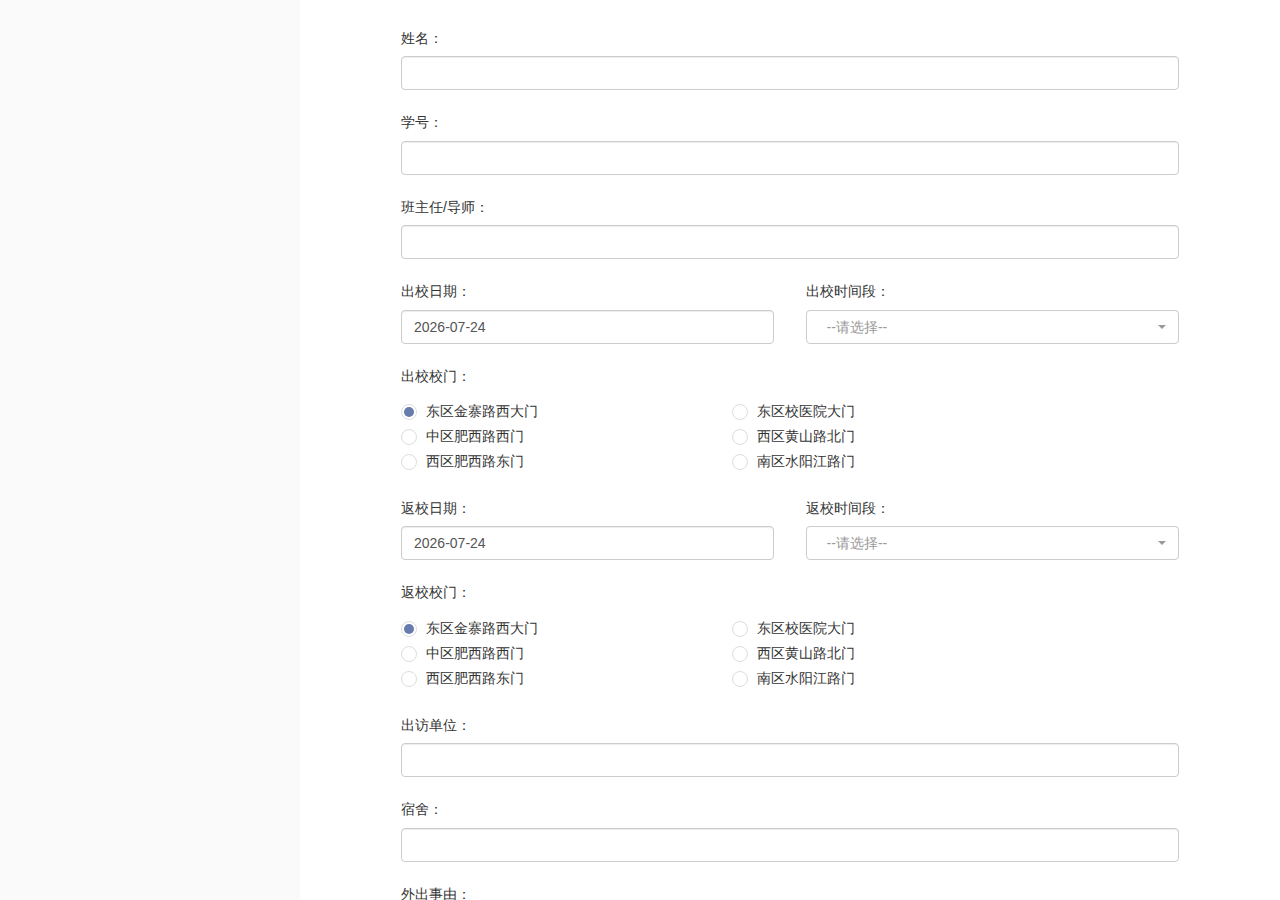
<file: index.html>
<!DOCTYPE html>
<html>
<head>
    <meta charset="utf-8" />
    <meta name="viewport" content="width=device-width,initial-scale=1,minimum-scale=1,maximum-scale=1,user-scalable=no" />
    <title>清华大学健康打卡平台</title>
    <link rel="stylesheet" href="css/bootstrap.min.css" />
    <link rel="stylesheet" href="css/font-awesome.min.css" />
    <link rel="stylesheet" href="css/metisMenu.min.css" />
    <link rel="stylesheet" href="fonts/iconfont.css" />
    <link rel="stylesheet" href="css/bootstrap-select.min.css" />
    <link rel="stylesheet" href="css/main.css" />
    <link rel="stylesheet" href="css/bootoast.css" />
        <link rel="stylesheet" href="css/bootstrap-datetimepicker.min.css" />
    <link rel="stylesheet" href="css/frontend.css" />
    <link rel="stylesheet" href="css/appointment.css" />
    <style>
        .datetimepicker{
            padding: 6px 12px;}
    </style>
    <style>
        .pagination{width: 100%;text-align: center;margin: 0;}
        .pagination li{display: inline-block; height: 30px;line-height: 30px;margin: 0 2px;}
        .pagination li a,.pagination li .more{min-width: 30px;height: 30px;border-radius: 3px;display: block; text-align: center;line-height: 20px;background: #fff;border: #ddd solid 1px;}
        .pagination li input{width: 50px;height: 30px;border:#ddd solid 1px;border-radius: 3px;padding: 0 5px;margin: 0 5px;}
        .pagination li a:hover,.pagination li a.act{background: #677bad;color: #fff;border: #677bad solid 1px;text-decoration: none;}
        .pagination>.active>a, .pagination>.active>a:focus, .pagination>.active>a:hover, .pagination>.active>span, .pagination>.active>span:focus, .pagination>.active>span:hover {
            z-index: 3;
            color: #fff;
            cursor: default;
            background-color: #677bad;
            border-color: #677bad;
            height: 30px;
            border-radius: 3px;
        }
        .pagination>.disabled>a, .pagination>.disabled>a:focus, .pagination>.disabled>a:hover, .pagination>.disabled>span, .pagination>.disabled>span:focus, .pagination>.disabled>span:hover {
            z-index: 3;
            color: #444;
            cursor: default;
            background-color: #f0f0f0;
            border-color: #ccc;
            height: 30px;
            border-radius: 3px;
        }
        .footer{
            background: #fff;
            text-align: center;
            padding: 10px 0;
            color: #999;
            border-top:  1px solid #f5f5f5;
        }
    </style>
</head>
<body class="">
    <div id="wrapper">
        <div class="page-wrap">
            <div class="panel" style="max-width: 800px; margin: 0 auto;">

                <div id="daliy-report" class="content-div clearfix">
    <form>
        <div class="daliy-report-form form-horizontal" style="margin-bottom: 50px;">

            <div class="form-group">
                <h5>姓名：</h5>
                <input type="text" name="name" class="form-control" value="张三" id="name"/>
            </div>

            <div class="form-group">
                <h5>学号：</h5>
                <input type="text" name="zjhm" class="form-control" value="PB20000001" id="sno"/>
            </div>

                                        <div class="form-group">
                    <h5>班主任/导师：</h5>
                    <input type="text" class="form-control" value="李四" id="teacher"/>
                </div>

                <div class="clearfix form-group">
                    <div style="width: 48%; float:left">
                        <h5>出校日期：</h5>
                        <input type="text" id="out_date" name="out_date" value="" class="datetimepicker form-control" placeholder="--请选择--" autocomplete="off">
                                                    </div>
                    <div style="width: 48%; float:right">
                        <h5>出校时间段：</h5>
                        <select name="out_time" id="out_time"  class="form-control selectpicker">
                            <option value="">--请选择--</option>
                                                                    <option value="上午（6~12）" selected>上午（6~12）</option>
                                                                    <option value="下午（12~18）" >下午（12~18）</option>
                                                                    <option value="晚间（18~6）" >晚间（18~6）</option>
                                                            </select>
                                                    </div>
                </div>

                <div class="form-group">
                    <h5>出校校门：</h5>
                    <div class="checkbox clearfix">
                                                            <label style="width: 40%;">
                                <input type="radio" name="out_door"   value="东区金寨路西大门" checked>
                                <i></i>
                                <span>东区金寨路西大门</span>
                            </label>
                                                            <label style="width: 40%;">
                                <input type="radio" name="out_door"   value="东区校医院大门">
                                <i></i>
                                <span>东区校医院大门</span>
                            </label>
                                                            <label style="width: 40%;">
                                <input type="radio" name="out_door"   value="中区肥西路西门">
                                <i></i>
                                <span>中区肥西路西门</span>
                            </label>
                                                            <label style="width: 40%;">
                                <input type="radio" name="out_door"   value="西区黄山路北门">
                                <i></i>
                                <span>西区黄山路北门</span>
                            </label>
                                                            <label style="width: 40%;">
                                <input type="radio" name="out_door"   value="西区肥西路东门">
                                <i></i>
                                <span>西区肥西路东门</span>
                            </label>
                                                            <label style="width: 40%;">
                                <input type="radio" name="out_door"   value="南区水阳江路门">
                                <i></i>
                                <span>南区水阳江路门</span>
                            </label>

                    </div>

                                            </div>

                <div class="clearfix form-group">
                    <div style="width: 48%; float:left">
                        <h5>返校日期：</h5>
                        <input type="text" id="in_date" name="in_date" class="datetimepicker form-control" value="" placeholder="--请选择--" autocomplete="off">
                                                    </div>
                    <div style="width: 48%; float:right">
                        <h5>返校时间段：</h5>
                        <select name="in_time" id="in_time" class="form-control selectpicker">
                            <option value="">--请选择--</option>
                                                                    <option value="上午（6~12）" >上午（6~12）</option>
                                                                    <option value="下午（12~18）" >下午（12~18）</option>
                                                                    <option value="晚间（18~6）" selected>晚间（18~6）</option>
                                                            </select>
                                                    </div>
                </div>


                <div class="form-group">
                    <h5>返校校门：</h5>
                    <div class="checkbox clearfix">
                                                            <label style="width: 40%;">
                                <input type="radio" name="in_door"  value="东区金寨路西大门" checked>
                                <i></i>
                                <span>东区金寨路西大门</span>
                            </label>
                                                            <label style="width: 40%;">
                                <input type="radio" name="in_door"  value="东区校医院大门">
                                <i></i>
                                <span>东区校医院大门</span>
                            </label>
                                                            <label style="width: 40%;">
                                <input type="radio" name="in_door"  value="中区肥西路西门">
                                <i></i>
                                <span>中区肥西路西门</span>
                            </label>
                                                            <label style="width: 40%;">
                                <input type="radio" name="in_door"  value="西区黄山路北门">
                                <i></i>
                                <span>西区黄山路北门</span>
                            </label>
                                                            <label style="width: 40%;">
                                <input type="radio" name="in_door"  value="西区肥西路东门">
                                <i></i>
                                <span>西区肥西路东门</span>
                            </label>
                                                            <label style="width: 40%;">
                                <input type="radio" name="in_door"  value="南区水阳江路门">
                                <i></i>
                                <span>南区水阳江路门</span>
                            </label>

                    </div>

                                            </div>


            <div class="form-group">
                <h5>出访单位：</h5>
                <input type="text" class="form-control" autocomplete="off" value="" id="dest">
            </div>

              <div class="form-group">
                <h5>宿舍：</h5>
                <input type="text" class="form-control" autocomplete="off" value="" id="dorm">
            </div>

            <div class="form-group">
                <h5>外出事由：</h5>
                <textarea class="form-control" rows="5" id="reason"></textarea>
            </div>

            <div class="form-group">
                <h5>往返行程安排：</h5>
                <textarea class="form-control" rows="5" id="plan"></textarea>
            </div>


            <div class="form-group clearfix">
                <hr>
                <a href="list.html" id="report-submit-btn" class="btn btn-primary" >确定</a>

            </div>
        </div>
    </form>
    </div></div></div></div>

<script type="text/javascript" src="js/jquery.min.js"></script>
<script type="text/javascript" src="js/bootstrap.min.js" ></script>
<script type="text/javascript" src="js/metisMenu.min.js" ></script>
<script type="text/javascript" src="js/bootstrap-select.min.js" ></script>
<script type="text/javascript" src="js/3rd/layer/layer.js" ></script>
<script type="text/javascript" src="js/main.js" ></script>
<script type="text/javascript" src="js/bootoast.js" ></script>
    <script type="text/javascript" src="js/bootstrap-datetimepicker.min.js" ></script>
    <script type="text/javascript" src="js/bootstrap-datetimepicker.zh-CN.js" ></script>
    <script type="text/javascript" src="js.cookie-2.2.1.min.js" ></script>
    <script>
        $(function () {
            var pk1 = $('#out_date').datetimepicker({
                format: 'yyyy-mm-dd',
                language: 'zh-CN',
                minView: 2,
                autoclose: 2,
                startDate: new Date(),
                defaultDate: new Date(),
            });

            var pk2 = $('#in_date').datetimepicker({
                format: 'yyyy-mm-dd',
                language: 'zh-CN',
                minView: 2,
                autoclose: 2,
                startDate: new Date(),
                defaultDate: new Date(),
            });

            pk1.on('changeDate', function (e) {
                $('#in_date').datetimepicker('setStartDate',e.date);
                            });

            $('#name').val(Cookies.get('name'));
            $('#sno').val(Cookies.get('sno'));
            $('#teacher').val(Cookies.get('teacher'));

            $('#dest').val(Cookies.get('dest'));
            $('#dorm').val(Cookies.get('dorm'));
            $('#reason').val(Cookies.get('reason'));
            $('#plan').val(Cookies.get('plan'));
            $('#out_time').val(Cookies.get('out_time'));
            $('#in_time').val(Cookies.get('in_time'));
            $('#out_date').datetimepicker('setDate', new Date());
            $('#in_date').datetimepicker('setDate', new Date());
            $('input[name="out_door"]').filter(function(){
                return this.value == Cookies.get('out_door');
            }).prop("checked", true);
            $('input[name="in_door"]').filter(function(){
                return this.value == Cookies.get('in_door');
            }).prop("checked", true);


            $('#report-submit-btn').click(function () {
                Cookies.set('name', $('#name').val());
                Cookies.set('sno', $('#sno').val());
                Cookies.set('teacher', $('#teacher').val());
                Cookies.set('out_date', $('#out_date').val());
                Cookies.set('out_time', $('#out_time').val());
                Cookies.set('out_door', $('input[name="out_door"]:checked').val());
                Cookies.set('in_date', $('#in_date').val());
                Cookies.set('in_time', $('#in_time').val());
                Cookies.set('in_door', $('input[name="in_door"]:checked').val());
                Cookies.set('dest', $('#dest').val());
                Cookies.set('dorm', $('#dorm').val());
                Cookies.set('reason', $('#reason').val());
                Cookies.set('plan', $('#plan').val());
            });


            //防止重复提交
            $('#report-submit-btn').click(function () {
                var _this = $(this);
                _this.button('loading');
                setTimeout(function () {
                    _this.button('reset');
                }, 10000)
            });
        });
    </script>
</body>
</html>
</file>
<file: fonts/iconfont.css>
@font-face {font-family: "iconfont";
  src: url('iconfont.eot?t=1565680257538'); /* IE9 */
  src: url('iconfont.eot?t=1565680257538#iefix') format('embedded-opentype'), /* IE6-IE8 */
  url('[data-uri]') format('woff2'),
  url('iconfont.woff?t=1565680257538') format('woff'),
  url('iconfont.ttf?t=1565680257538') format('truetype'), /* chrome, firefox, opera, Safari, Android, iOS 4.2+ */
  url('iconfont.svg?t=1565680257538#iconfont') format('svg'); /* iOS 4.1- */
}

.iconfont {
  font-family: "iconfont" !important;
  font-size: 16px;
  font-style: normal;
  -webkit-font-smoothing: antialiased;
  -moz-osx-font-smoothing: grayscale;
}

.icon-date:before {
  content: "\e724";
}

.icon-video:before {
  content: "\e725";
}

.icon-edit:before {
  content: "\e726";
}

.icon-folde:before {
  content: "\e727";
}

.icon-home:before {
  content: "\e728";
}

.icon-infor:before {
  content: "\e729";
}

.icon-mail:before {
  content: "\e72a";
}

.icon-plus:before {
  content: "\e72b";
}

.icon-template:before {
  content: "\e72c";
}

.icon-search:before {
  content: "\e72d";
}

.icon-trash:before {
  content: "\e72e";
}
</file>
<file: css/main.css>
html,body{background: #fafafa;}
body{font-family: "microsoft yahei",arial;font-size: 14px;}

a{color: #333;text-decoration: none;}
a:hover,a:focus{text-decoration: none;}
.text-gray{color: #999;}
.text-info{color: #677bad;}
.text-danger{color: #ff0000;}

.datetimepicker{margin-top: 0;padding: 6px 12px;}
.form-horizontal .form-group,.row{margin-left: -10px;margin-right: -10px;}
*[class*="col"]{padding-left: 10px;padding-right: 10px;}
.btn{padding:6px 20px;}
.pd020{ padding: 0 20px;}

textarea.form-control{width: 100%;height: 150px;}


.panel-body{padding: 20px 40px;background: #fff;border-radius: 4px;border: #f5f5f5 solid 1px;}
.panel{box-shadow: none;background: transparent;}
.modal-content{border-radius: 0;}
.modal-title{text-align: center;}
.modal-header{border-bottom: none;padding: 30px;}
.modal-footer{border-top: none;}
.modal-body,.modal-footer{padding: 20px 30px;}

#sidebar{width: 300px;height: 100%;background: #fff;position: fixed;top: 0;left: 0;transition:.3s;}
#wrapper{width:auto; margin-left: 300px;transition:.3s;}
.header{width: 100%;height: 70px; padding: 10px 30px; background: #fff;}
.header .nav-user .dropdown-toggle span{float: left;}
.header .nav-user .dropdown-toggle .avator{width: 40px;height: 40px;border-radius: 50%;background:url(../img/avator.jpg);background-size: 40px;border: #f5f5f5 solid 1px; display:block;}
.header .nav-user .dropdown-toggle .name{display:block; line-height: 40px;font-size: 16px;margin-right: 10px;}
.header .nav-menu{width: 40px;height: 40px;line-height: 40px;text-align: center;display: none;}
.header .nav-menu:hover{background: #eee;}
.logo{width: 100%;height:100px;padding: 30px;position: relative;}
.logo .menu-close{width: 40px;height: 40px;line-height: 40px;text-align: right; position: absolute;top: 30px;right: 20px;}

.sidebar-nav{padding: 50px  30px 30px;}
.menu-close{display:none;}


/*屏幕小于768*/

.menu-hide #sidebar{left: -300px; transition:.3s;box-shadow: none;}
.menu-hide #wrapper{margin-left: 0; transition: .3s;}
.menu-hide .nav-menu{display: block;}

.menu-show #sidebar{left: 0;z-index: 100;box-shadow: rgba(0,0,0,.05) 5px 5px 10px;}
.menu-show .menu-close{display: block;}
/*导航*/

.sidebar-nav .metismenu > li {position: relative; margin-bottom: 15px;}
.sidebar-nav .metismenu a {position: relative;display: block;padding:0 30px;
    height: 45px;color: #aaa; outline-width: 0; border-radius: 30px; line-height: 45px;}
.sidebar-nav .metismenu a .sidebar-nav-item{margin-left: 30px;}
.sidebar-nav .metismenu a .arrow{line-height: 50px;}
.sidebar-nav .metismenu li .fa{margin-right: 0px;}
.sidebar-nav .metismenu a .iconfont{font-size: 18px;}
.sidebar-nav .metismenu ul a {padding: 0px 30px ;}
.sidebar-nav .metismenu ul ul a {padding:0 30px;}
.sidebar-nav .metismenu a:hover,.sidebar-nav .metismenu a:focus,.sidebar-nav .metismenu a:active,
.sidebar-nav .metismenu .mm-active > a {color: #fff;text-decoration: none;background: #677bad;}
.sidebar-nav .metismenu .mm-active1 > a {color: #677bad;text-decoration: none;background: #fff;}



.page-wrap{width: 100%;padding:0 30px 30px;overflow: auto;}


/*表格*/
.text-center>thead>tr>th{text-align: center;}
.table{background: #fff;border: #f5f5f5 solid 1px;}
.table>thead>tr>th{background: #fafcff;padding: 15px 30px;border-bottom:none;color: #aaa;font-weight:normal;}
.table>tbody>tr>td{padding: 15px 30px;border-top: #eee solid 1px;vertical-align: middle;}
.table td a~a{margin-left: 10px;}
.table td a:hover{}
/*分页*/

.pagination{width: 100%;text-align: center;margin: 0;}
.pagination li{display: inline-block; height: 30px;line-height: 30px;margin: 0 2px;}
.pagination li a,.pagination li .more{min-width: 30px;height: 30px;border-radius: 3px;display: block; text-align: center;line-height: 30px;background: #fff;border: #ddd solid 1px;}
.pagination li input{width: 50px;height: 30px;border:#ddd solid 1px;border-radius: 3px;padding: 0 5px;margin: 0 5px;}
.pagination li a:hover,.pagination li a.act{background: #677bad;color: #fff;border: #677bad solid 1px;text-decoration: none;}


.function{width: 100%;}
.function .list{float: left;margin-left: 10px;max-width: 300px;}
.function .list .bootstrap-select{width: 200px;}


/*radio*/

.checkbox label{float: left;position: relative;margin-right: 20px; padding-left: 25px;}
.checkbox input[type="radio"],
.checkbox input{width: 16px;height: 16px;visibility: hidden;position: absolute;top: 3px;left: 0;}
.checkbox input[type="radio"]~i{width: 16px;height: 16px;border-radius: 50%;border: #ddd solid 1px;background: #fff;position: absolute;top: 3px;left: 0;}
.checkbox input[type="radio"]:checked~i:before{width:10px;height: 10px;content: "";background:#677bad;position: absolute;top: 2px;left: 2px;border-radius: 50%;}

.checkbox input[type="checkbox"]~i{width: 16px;height: 16px;border: #ddd solid 1px;background: #fff;position: absolute;top: 3px;left: 0;}
.checkbox input[type="checkbox"]:checked~i:before{font-family:"FontAwesome";font-size: 8px; content:"\f00c";color: #677BAD; position: absolute;top:1px;left: 1px;border-radius: 50%;}


.radiocont{display: none;}
.radiocont.show{display:block;}

.simditor .simditor-body{min-height: 150px;}
/*upload*/

.uploadbox{}
.upload-btn{width: 150px;height: 150px;padding:45px 0; position: relative;background:#e0e0e0;border-radius: 4px;text-align: center;}
.upload-btn input[type="file"]{width: 150px;height: 150px;cursor: pointer; opacity: 0; position: absolute;top: 0;right: 0;}
.upload-btn i{width: 30px;height: 30px;display: block;margin: 0 auto; border-radius: 50%;background: #677BAD;text-align: center;line-height: 30px;color: #fff;margin-bottom: 10px;}
.upload-btn p{color: #677BAD;}
.uploadbox .list{width: 150px;height: 15px;margin-left: 10px;border-radius: 4px;}
.uploadbox .list img{width: 100%;height: 100%;border-radius: 4px;}


/*模板*/

.templatebox{}
.template-list {margin-bottom: 20px;}
.template-list h4{overflow: hidden;text-overflow: ellipsis;white-space: nowrap;}
.template-list .pic{width: 100%;position: relative;margin-bottom: 20px;}
.template-list .pic:before{content: "";width: 100%;padding-top: 66.6666%;display: block;}
.template-list .pic img{width: 100%;height: 100%; position: absolute;top: 0;left: 0;border-radius: 4px;}
.template-list a{color: #677BAD;}
/*播放*/

h4,h5,label{font-weight: normal;}

.play-pic{width: 200px;height: 140px;margin: 0 auto;}
.play-pic img{width: 100%;height: 100%;}

.play-template{width: 100%;position: relative;background: #fff;border: #f5f5f5; border-radius: 4px;margin-top: 20px;}
.play-template:before{width: 100%;content: "";display: block;padding-top: 66.6666%;}
.play-template img{width: 100%;height: 100%;border-radius: 4px;position: absolute;top: 0;left: 0;}


.pushbox{background: #f1f1f1; padding:10px 40px;}

.searchbox{width: 100%;height: 34px;border: #ccc solid 1px;border-radius: 4px;background: #fff;}
.searchbox .iconfont,.searchbox .all{width: 80px;height: 34px;float: left;display: block;text-align: center;line-height: 34px;position: relative;}
.searchbox input{width: calc(100% - 160px);border: none;height: 34px;padding: 6px 12px;float: left;background: transparent;outline: none;}
.searchbox .all:before{width: 1px;height: 16px;content: "";background: #eee;position: absolute;left: 0;top: 9px;}
.searchbox a,.select-sc a{color: #677BAD;}
.select-sc{margin-top: 10px;color: #677BAD;}


.treebox{width: 300px;min-height: 500px;float: left;padding: 0 30px;overflow: auto;}
.userbox{width: calc(100% - 300px); min-height: 500px;float: left;}
.treebox h5{font-weight: normal;margin-bottom: 20px;}


/*tree*/

.list-group-item{border: none; padding: 5px 0;}
/*.list-group-item:before{width: 20px;height: 30px;display: block;content:"\f107";position: absolute;top: 5px;right: 0;
font-family: "FontAwesome";color: #000;
}*/


.ip .form-control{width: 48%;float:left;}
.ip .form-control~.form-control{margin-left: 4%;}


/*登录*/

.loginwrap{width: 1170px;height: 600px;padding: 100px; position: absolute;top: 50%;left: 50%;margin-left: -585px;margin-top: -300px;background:url(../img/login-bg01.png) left bottom no-repeat #5269a4;border-radius: 10px;box-shadow: rgba(82,105,164,.5) 0 10px 20px;}
.loginwrap form{width:360px;float: right;text-align: center;padding-top: 120px;}
.loginwrap .login-submit{width: 100%;height: 50px;border-radius: 25px;background: #fff;font-size:18px;color: #677BAD;display: block;text-align: center;line-height: 50px;}
.loginwrap form h3{margin-bottom: 50px;color: #fff;}
.loginwrap .login-submit:hover{background: #dce3f7;}

.cloud01,.cloud02{width: 60px;height: 60px;position: absolute;background:url(../img/cloud01.png);}
.cloud01{left: 50%;top: 5%;}
.cloud02{bottom: 5%;right: 5%;}

.loginwrap .logo{width: 290px;height: 68px;background: url(../img/login-logo.png);position: absolute;top: 5%;left: 5%;}



.menu-hide .loginwrap .logo{left: 50%;margin-left: -145px;}
.menu-hide .loginwrap{width: 100%;height: 100%;position: absolute;top: 0;left: 0;border-radius: 0;margin: 0;}
.menu-hide .loginwrap{background-size:90%;background-position:center 60%;padding: 0 10%;}
.menu-hide .loginwrap form{width: 100%;height: 100%;}
.menu-hide .loginwrap form .login-submit{position: absolute;bottom: 40px; width:80%;left: 50%;margin-left: -40%;}
.menu-hide .cloud01,.menu-hide .cloud02{display: none;}
#menu li ul li{ margin-top: 5px;}
.function .list{ margin-top: 5px;}
.nav>li>a.logout{
    width: 40px;
    padding: 0;
    height: 40px;
    display: inline-block;
    text-align: center;
    line-height: 40px;
}
#add-student-form{
    padding: 10px 20px;
}
@media (max-width: 540px) {

}
</file>
<file: css/bootoast.css>
/*!
 * Bootoast CSS
 * @author odahcam
 * @version 1.0.0
 **/

.bootoast {
    opacity: 0;
    filter: alpha(opacity=0)
}

.bootoast>.glyphicon {
    display: inline-block;
    float: left;
    font-size: 20px;
    margin-right: 14px;
}

.bootoast>.bootoast-alert-container {
    display: block;
    max-width: 100%;
    overflow: auto;
}

.bootoast>.bootoast-alert-container>.bootoast-alert-content {
    display: table;
    width: 100%;
    height: 100%
}

.bootoast-container {
    position: fixed;
    left: 20px;
    right: 20px;
    top: initial;
    bottom: initial;
    width: 390px;
    max-width: 95%;
    z-index: 2060
}

.bootoast-container.top {
    top: 20px
}

.bootoast-container.bottom {
    bottom: 20px
}

.bootoast-container.right {
    left: initial
}

.bootoast-container.left {
    right: initial
}

.bootoast-container.center {
    left: 50%;
    -webkit-transform: translateX(-50%);
       -moz-transform: translateX(-50%);
        -ms-transform: translateX(-50%);
         -o-transform: translateX(-50%);
            transform: translateX(-50%)
}
</file>
<file: css/frontend.css>
em.text-danger{ color: red}
.daliy-report-form{ padding-top: 20px;}
.label-div{ border-bottom: 1px solid #ccc; text-indent: -20px; height:25px; line-height:25px; padding-left: 10px;}
.label-div i{ line-height:25px; color: #666}
.pdl0{ padding-left: 0 !important;}
.nav>li>a.logout{width: 40px; padding:0; height:40px; display: inline-block; text-align: center; line-height: 40px;}
.panel{box-shadow: none;background: #fff; padding: 0 20px; margin-bottom: 5px}
.page-wrap{ padding: 0; background: #fff;}
.content-tab{ margin: 0; padding: 0;}
.content-tab li{ list-style-type: none; float:left; width: 50%; height: 50px; cursor: pointer; line-height: 50px; font-size: 16px; color: #666; text-align: center;}
.content-tab li.active{ color: #0D83E3; border-bottom: 2px solid #0D83E3;}
textarea.form-control{ height: auto;}
.banner,.appointment-banner,.appointment-banner-a{ width: 100%; height: 160px; max-width: 800px; margin: 0 auto; display: block; background-repeat: no-repeat;}
.history-report-box{ border-radius: 5px; background: #3c763d; border: 1px solid #3c763d; color: #fff; padding: 1px 3px; font-size: 12px;display: inline-block;margin-bottom: 3px}
.history-report-box.grey{ background: #666; border: 1px solid #666;}
#send-captcha-btn{
    position: absolute;
    top: 0;
    right: 0px;
}
#cancel-modify-mobile{

}
#modify-mobile{ position: absolute; top: 0px; right: 0; z-index: 1}
.send-sms-contaniner{
    position: relative;
}
#mobile{ padding-right: 130px;}
.mobile-help{ position: relative; top: 5px;}
.checkbox label{ margin-bottom: 5px;}
.bootstrap-select.btn-group .dropdown-menu.inner{ max-height: 310px !important;}

@media only screen and (max-width:540px) {
    .banner{
        background: url('../img/banner_mobile.jpg') center center no-repeat;
        background-size: 100%;
    }
    .appointment-banner{
        background: url('../img/fanxiao_banner_mobile_a.jpg') center center no-repeat;
        background-size: 100%;
    }
    .appointment-banner-a{
        background: url('../img/fanxiao_banner_mobile.jpg') center center no-repeat;
        background-size: 100%;
    }
}

@media only screen and (min-width:540px) {
    .banner{
        background: url('../img/banner_mobile.jpg') center center no-repeat;
        background-size: 100%;
        height: 240px;
    }
    .appointment-banner{
        background: url('../img/fanxiao_banner_mobile_a.jpg') center center no-repeat;
        background-size: 100%;
        height: 240px;
    }
    .appointment-banner-a{
        background: url('../img/fanxiao_banner_mobile.jpg') center center no-repeat;
        background-size: 100%;
        height: 240px;
    }

}
</file>
<file: css/appointment.css>
.unpunched-box{ border-radius: 5px; background: #666; border: 1px solid #666; color: #fff; padding: 1px 3px; font-size: 12px;display: inline-block;margin-bottom: 3px}
.table>thead>tr>th{background: #fafcff; padding: 5px 5px;border-bottom:none;color: #666;font-weight:bold;vertical-align: middle;text-align: center;}
.table>tbody>tr>td {padding: 5px 5px; border-top: #eee solid 1px;vertical-align: middle; text-align: center}
.tooltip .tooltip-inner{ background: #a94442 !important;}
.form-default{ padding-top: 7px;}
#fileList .file-item.thumbnail{ overflow: hidden;}
#showAppointment .form-group{
    margin-bottom: 0px;
}
@media only screen and (max-width:991px) {
    .form-default{ padding-top: 0px;}
}
</file>
<file: css/metisMenu.min.css>
/*!
* metismenu https://github.com/onokumus/metismenu#readme
* A jQuery menu plugin
* @version 3.0.3
* @author Osman Nuri Okumus <onokumus@gmail.com> (https://github.com/onokumus)
* @license: MIT 
*/.metismenu .arrow{float:right;line-height:1.42857}[dir=rtl] .metismenu .arrow{float:left}.metismenu .glyphicon.arrow:before{content:"\e079"}.metismenu .mm-active>a>.glyphicon.arrow:before{content:"\e114"}.metismenu .fa.arrow:before{content:"\f104"}.metismenu .mm-active>a>.fa.arrow:before{content:"\f107"}.metismenu .ion.arrow:before{content:"\f3d2"}.metismenu .mm-active>a>.ion.arrow:before{content:"\f3d0"}.metismenu .plus-times{float:right}[dir=rtl] .metismenu .plus-times{float:left}.metismenu .fa.plus-times:before{content:"\f067"}.metismenu .mm-active>a>.fa.plus-times{-webkit-transform:rotate(45deg);transform:rotate(45deg)}.metismenu .plus-minus{float:right}[dir=rtl] .metismenu .plus-minus{float:left}.metismenu .fa.plus-minus:before{content:"\f067"}.metismenu .mm-active>a>.fa.plus-minus:before{content:"\f068"}.metismenu .mm-collapse:not(.mm-show){display:none}.metismenu .mm-collapsing{position:relative;height:0;overflow:hidden;transition-timing-function:ease;transition-duration:.35s;transition-property:height,visibility}.metismenu .has-arrow{position:relative}.metismenu .has-arrow:after{position:absolute;content:"";width:.5em;height:.5em;border-width:1px 0 0 1px;border-style:solid;border-color:initial;right:1em;-webkit-transform:rotate(-45deg) translateY(-50%);transform:rotate(-45deg) translateY(-50%);-webkit-transform-origin:top;transform-origin:top;top:50%;transition:all .3s ease-out}[dir=rtl] .metismenu .has-arrow:after{right:auto;left:1em;-webkit-transform:rotate(135deg) translateY(-50%);transform:rotate(135deg) translateY(-50%)}.metismenu .has-arrow[aria-expanded=true]:after,.metismenu .mm-active>.has-arrow:after{-webkit-transform:rotate(-135deg) translateY(-50%);transform:rotate(-135deg) translateY(-50%)}[dir=rtl] .metismenu .has-arrow[aria-expanded=true]:after,[dir=rtl] .metismenu .mm-active>.has-arrow:after{-webkit-transform:rotate(225deg) translateY(-50%);transform:rotate(225deg) translateY(-50%)}
/*# sourceMappingURL=metisMenu.min.css.map */



.sidebar-nav {
   
}
.sidebar-nav ul {
    padding: 0;
    margin: 0;
    list-style: none;
   
}

.sidebar-nav .metismenu {
    
    display: -webkit-box;
    display: -ms-flexbox;
    display: flex;
    -webkit-box-orient: vertical;
    -webkit-box-direction: normal;
    -ms-flex-direction: column;
    flex-direction: column;
}

.sidebar-nav .metismenu li .fa{margin-right: 10px;}

.sidebar-nav .metismenu li + li {
 
}

.sidebar-nav .metismenu li:first-child {

}
.sidebar-nav .metismenu li:last-child {

}


.sidebar-nav .metismenu > li {
    /*-webkit-box-flex: 1;
    -ms-flex: 1 1 0%;
    flex: 1 1 0%;*/
    display: -webkit-box;
    display: -ms-flexbox;
    display: flex;
    -webkit-box-orient: vertical;
    -webkit-box-direction: normal;
    -ms-flex-direction: column;
    flex-direction: column;
    position: relative;
}
.sidebar-nav .metismenu a {
    position: relative;
    display: block;
    padding: 13px 15px;
    color: #9badb9;
    outline-width: 0;
    transition: all .3s ease-out;
    
}

.sidebar-nav .metismenu ul a {
    padding: 10px 15px 10px 50px;
}

.sidebar-nav .metismenu ul ul a {
    padding: 10px 15px 10px 45px;
}

.sidebar-nav .metismenu a:hover,
.sidebar-nav .metismenu a:focus,
.sidebar-nav .metismenu a:active {
    color: #fff;
    text-decoration: none;
    background: #2c3942;
    
}

.metismenu li.mm-active>a{  color: #fff;
    text-decoration: none;
    background: #2c3942;
   }

.menu-title{padding:15px 20px;font-weight: normal;color: #9badb9;font-size: 12px;}
</file>
